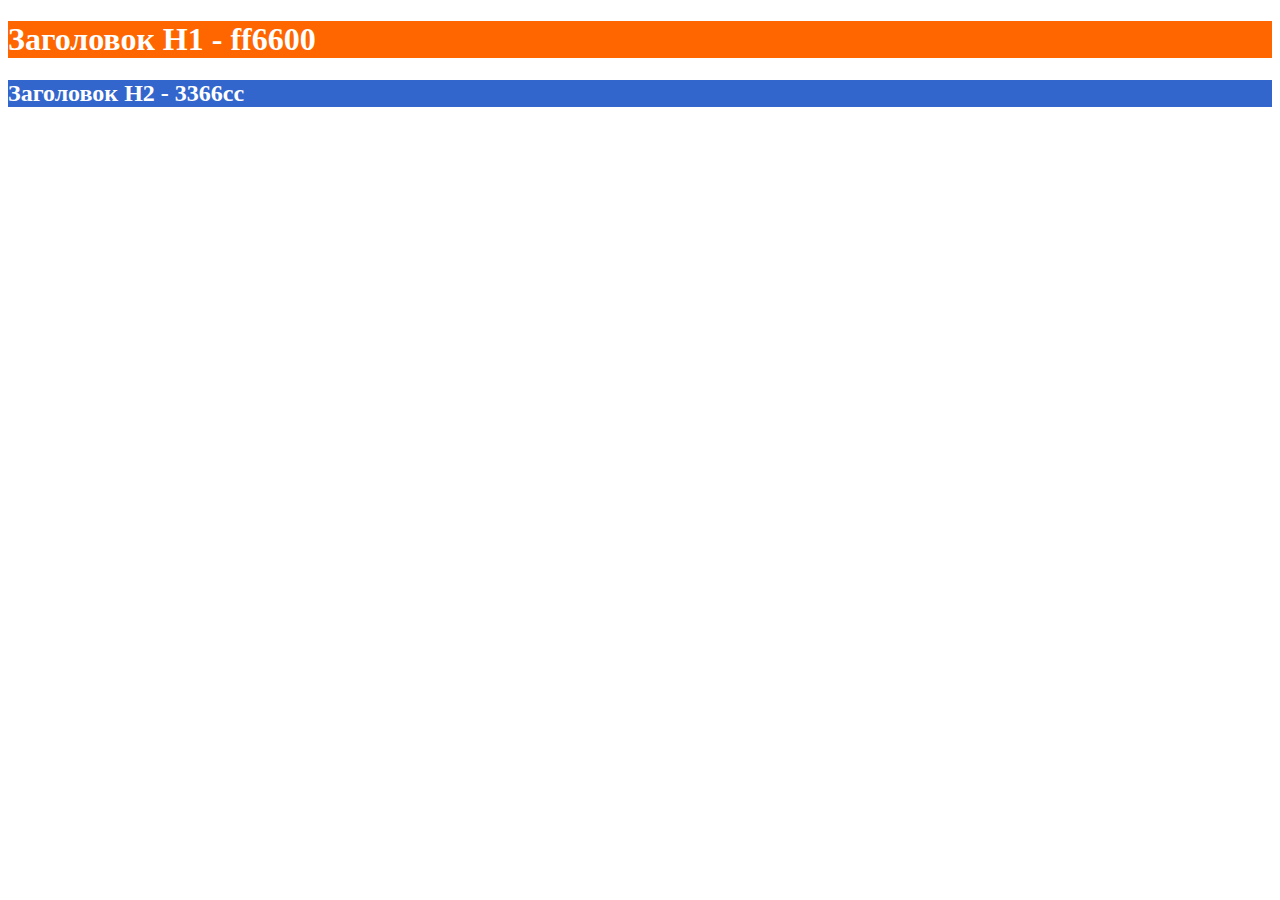
<file: theory/009-css-colors-006-css-practice/index.html>
<!DOCTYPE html>
<html lang="ru">

<head>
    <meta charset="UTF-8">
    <meta name="viewport" content="width=device-width, initial-scale=1.0">
    <!-- TODO -->
    <!-- TODO 1: Создай и подключите файл стилей -->
     <link rel="stylesheet" href="style.css">
    <title>Задание по стилям</title>
</head>

<body>
    <h1>Заголовок H1 - ff6600</h1>
    <!-- TODO 2: Задайте заливку h1 цветом #ff6600 для заголовка h1 -->
    <h2>Заголовок H2 - 3366cc</h2>
    <!-- TODO 3: Задайте заливку h2 цветом #3366cc для заголовка h2 -->
    <!-- TODO 4: Добавьте стиль, чтобы заголовки имели белый цвет текста -->
</body>

</html>
</file>
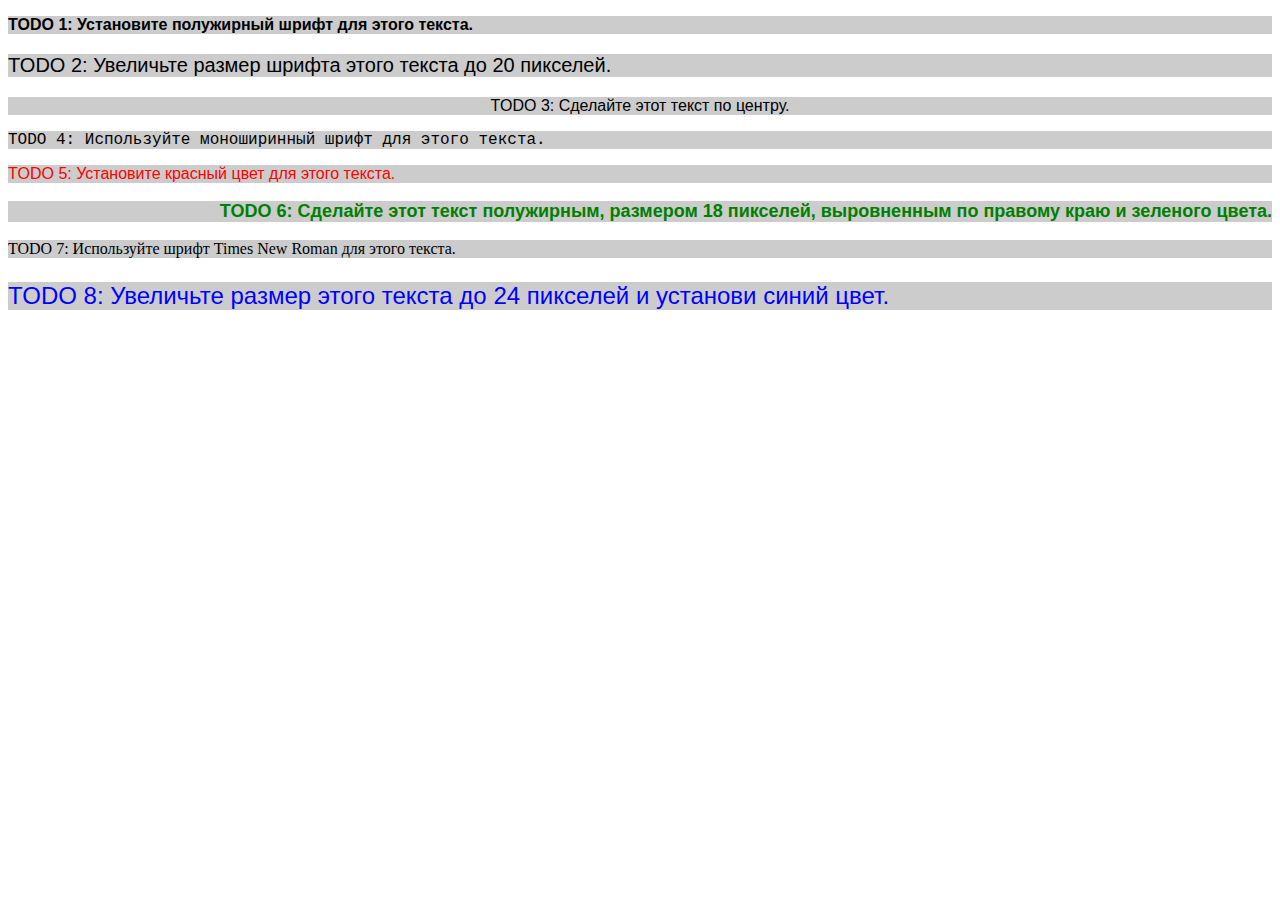
<file: theory/014-css-font-property-practice/my_solution/index.html>
<!DOCTYPE html>
<html lang="ru">

<head>
    <meta charset="UTF-8">
    <meta name="viewport" content="width=device-width, initial-scale=1.0">
    <link rel="stylesheet" href="styles.css">
    <title>Задания по изменению свойств шрифтов</title>
</head>

<body>

    <p class="task-bold">
        TODO 1: Установите полужирный шрифт для этого текста.
    </p>

    <p class="task-size">
        TODO 2: Увеличьте размер шрифта этого текста до 20 пикселей.
    </p>

    <p class="task-center">
        TODO 3: Сделайте этот текст по центру.
    </p>

    <p class="task-monospace">
        TODO 4: Используйте моноширинный шрифт для этого текста.
    </p>

    <p class="task-color">
        TODO 5: Установите красный цвет для этого текста.
    </p>

    <p class="task-complex">
        TODO 6: Сделайте этот текст полужирным, размером 18 пикселей, выровненным по правому краю и зеленого цвета.
    </p>

    <p class="task-times-new-roman">
        TODO 7: Используйте шрифт Times New Roman для этого текста.
    </p>

    <p class="task-large-blue">
        TODO 8: Увеличьте размер этого текста до 24 пикселей и установи синий цвет.
    </p>
</body>

</html>
</file>
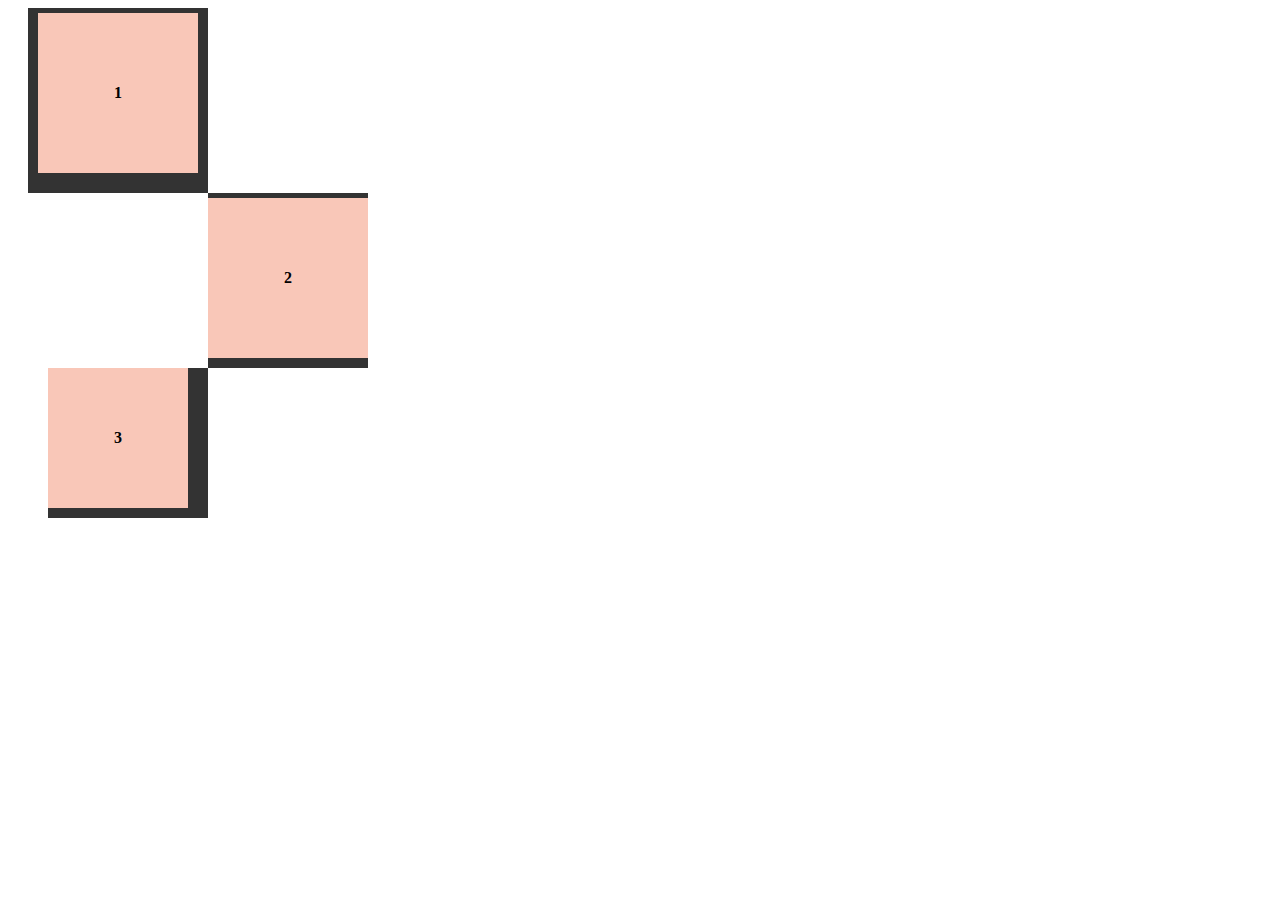
<file: theory/018-div-practice/my_solution/index.html>
<!DOCTYPE html>
<html lang="ru">

<head>
    <meta charset="UTF-8">
    <meta name="viewport" content="width=device-width, initial-scale=1.0">
    <title>Шахматная верстка</title>
    <style>
        div {
            border-color: #333;
            width: 100px;
            height: 100px;
            text-align: center;
            line-height: 100px;
            background-color: #f9c7b8;
            font-weight: bold;
            border-style: solid;
        }

        .box1 {
            margin: 0px 10px 10px 20px;
            padding: 30px;
            /* border-width: ; */
            border-width: 5px 10px 20px 10px;
            /*border-color: white;*/
        }

        .box2 {
            margin: -10px 0px 20px 200px;
            padding: 30px;
            /* border-width: */
            border-width: 5px 0px 10px 0px;            
        }

        .box3 {
            /* margin:  */
            margin: -20px 0 0 40px;            
            /* padding:*/
            padding: 20px;
            border-width: 0px 20px 10px 0px;
        }
    </style>
</head>

<body>

    <div class="box1">1</div>
    <div class="box2">2</div>
    <div class="box3">3</div>

</body>

</html>
</file>
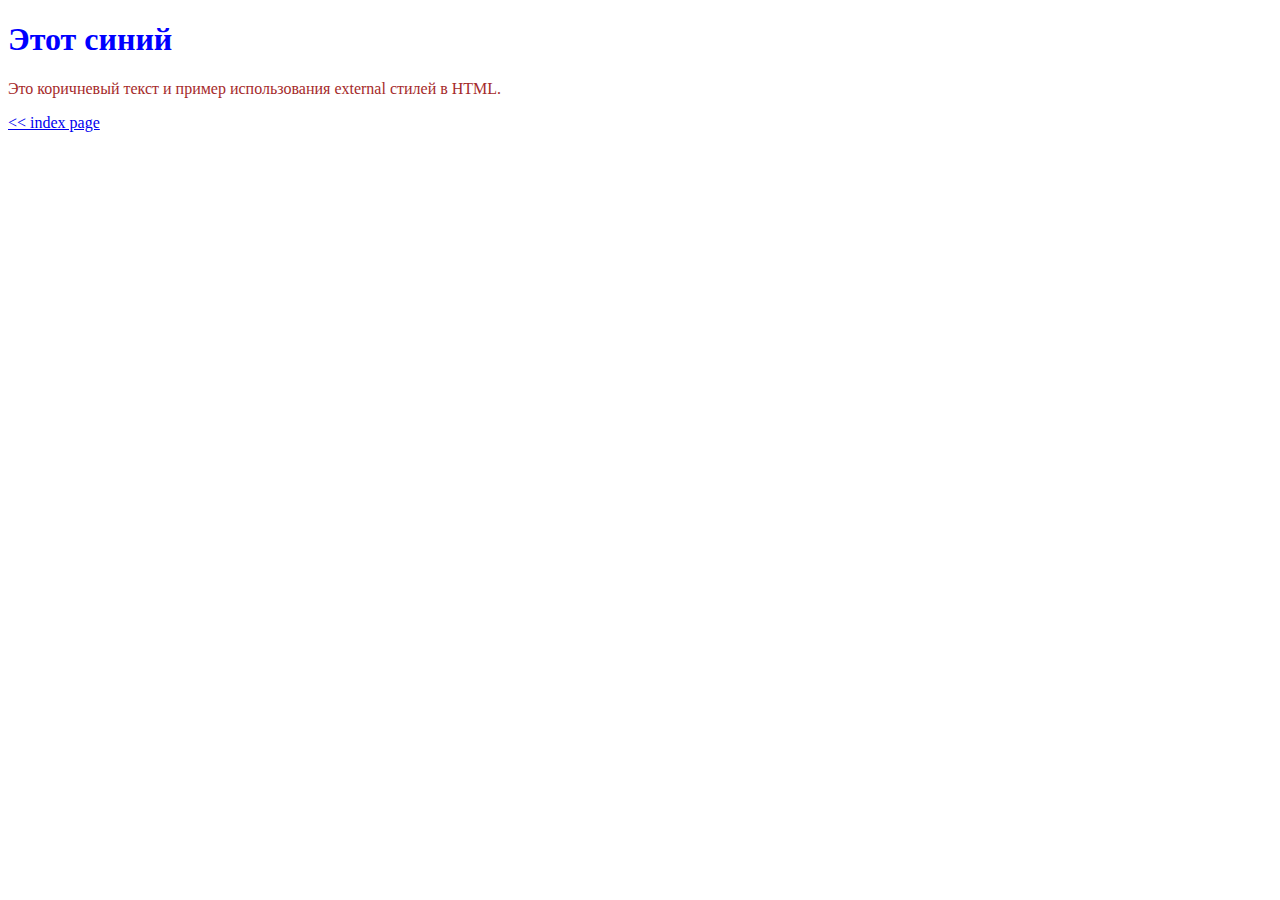
<file: theory/004-css-mastering-practice/external.html>
<!DOCTYPE html>
<html lang="ru">

<head>
    <meta charset="UTF-8">
    <meta name="viewport" content="width=device-width, initial-scale=1.0">
    <title>Практика External Styles</title>
    <link rel="stylesheet" href="style.css">
</head>

<body>
    <h1>Этот синий</h1>
    <p>Это коричневый текст и пример использования external стилей в HTML.</p>
    <p><a href="./index.html">&lt&lt index page</a></p>
</body>

</html>
</file>
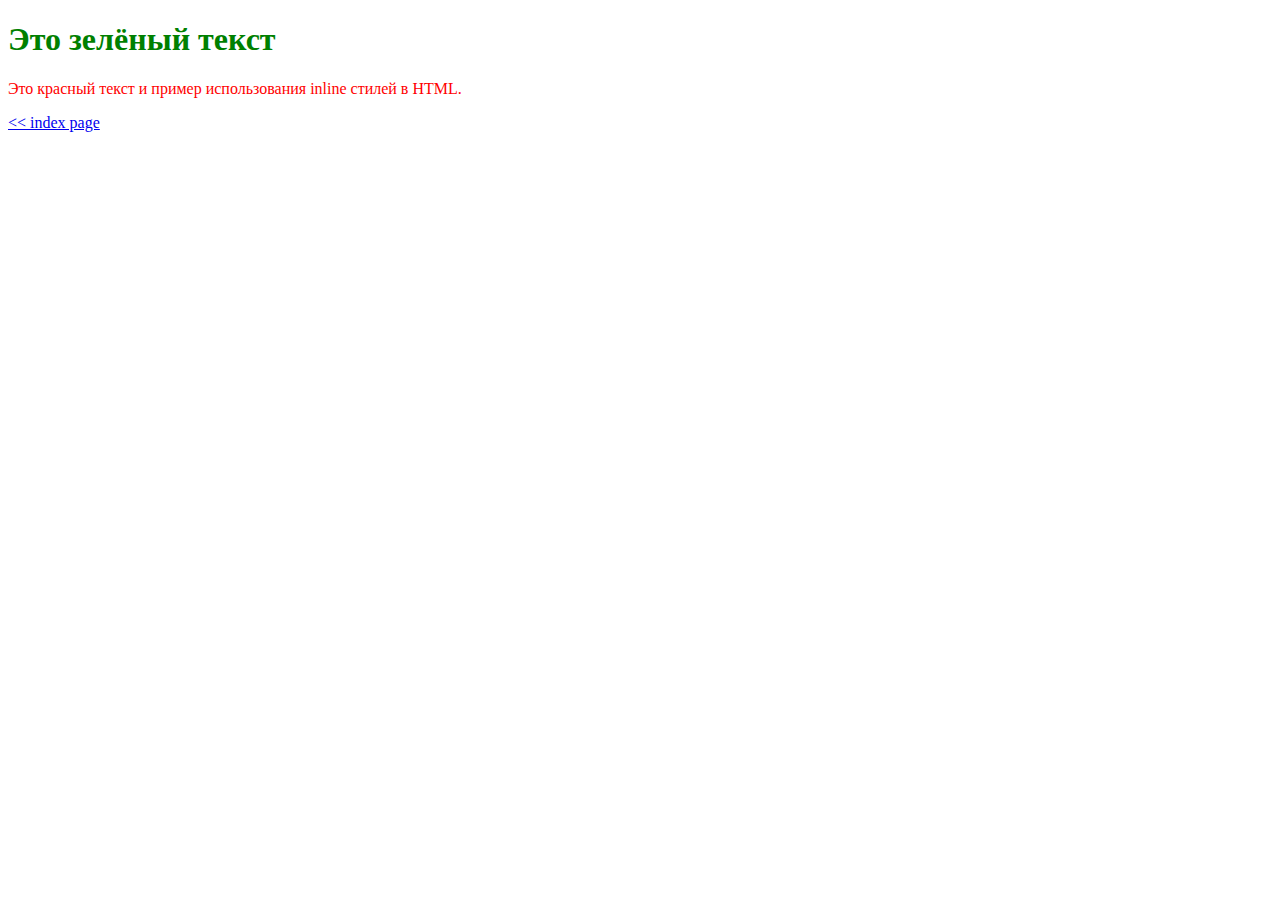
<file: theory/004-css-mastering-practice/inline.html>
<!DOCTYPE html>
<html lang="ru">

<head>
    <meta charset="UTF-8">
    <meta name="viewport" content="width=device-width, initial-scale=1.0">
    <title>Практика Inline Styles</title>
</head>

<body>
    <h1 style="color:green;">
        Это зелёный текст
    </h1>
    <p style="color: red;">
        Это красный текст и пример использования inline стилей в HTML.
    </p>
    <p><a href="./index.html">&lt&lt index page</a></p>
</body>

</html>
</file>
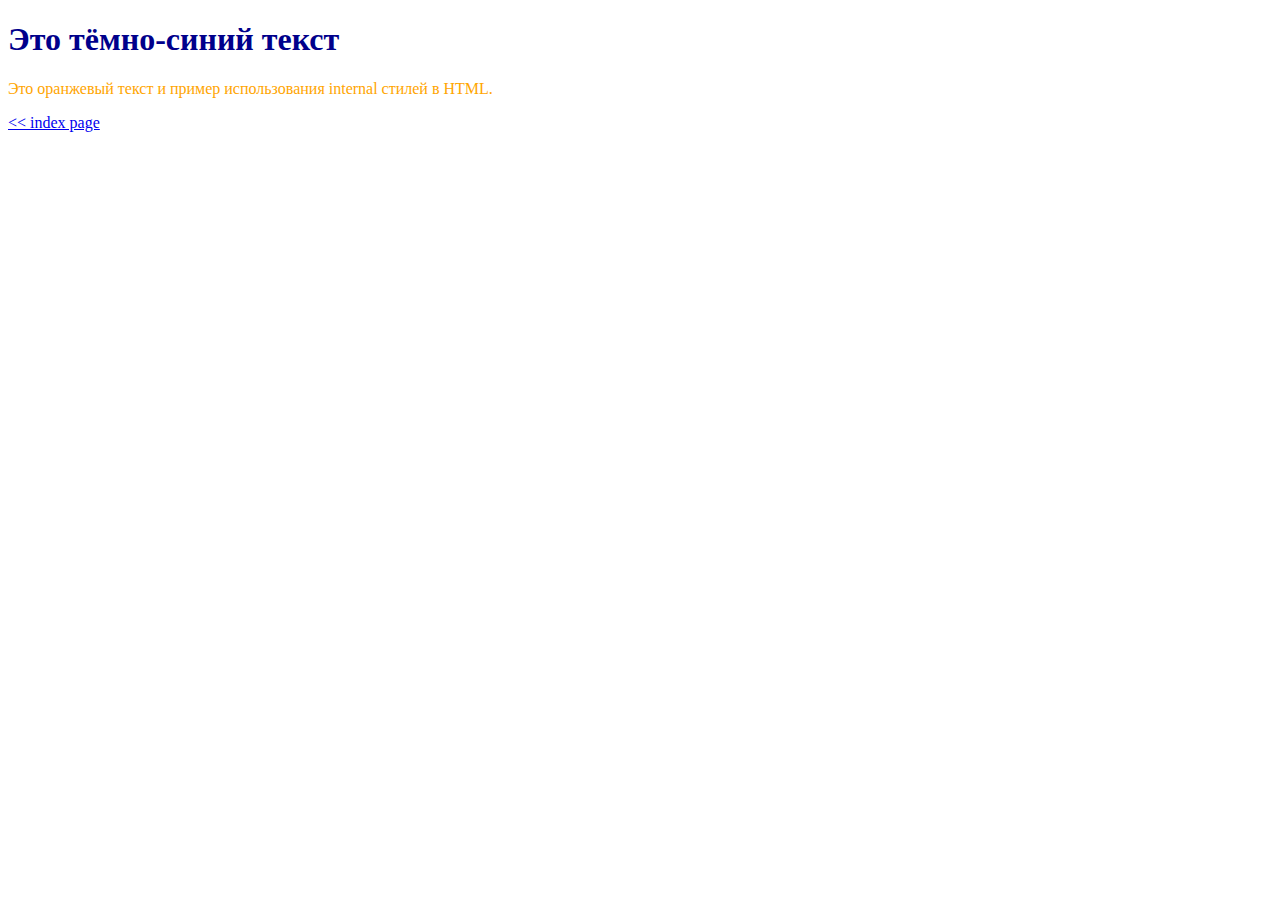
<file: theory/004-css-mastering-practice/internal.html>
<!DOCTYPE html>
<html lang="ru">

<head>
    <meta charset="UTF-8">
    <meta name="viewport" content="width=device-width, initial-scale=1.0">
    <title>Практика Internal Styles</title>
    <style>
        h1 {
            color: darkblue;
        }
        p {
            color: orange;
        }
    </style>
</head>

<body>
    <h1>Это тёмно-синий текст</h1>
    <p>Это оранжевый текст и пример использования internal стилей в HTML.</p>
    <p><a href="./index.html">&lt&lt index page</a></p>
</body>

</html>
</file>
<file: theory/009-css-colors-006-css-practice/style.css>
h1 {
    background-color: #ff6600;
}
h2 {
    background-color: #3366cc;
}
h1, h2 {
    color: white;
}
</file>
<file: theory/014-css-font-property-practice/my_solution/styles.css>
body {
    font-family: Arial, sans-serif;
}

p {
    background-color: #ccc;
}

.task-bold {
    font-weight: bold;
}

.task-size {
    font-size: 20px;
}

.task-center {
    text-align: center;
}

.task-monospace {
    font-family: 'Courier New', Courier, monospace;
}

.task-color {
    color: red;
}

.task-complex {
    font-weight: bold;
    font-size: 18px;
    text-align: right;
    color: green;
}

.task-times-new-roman {
    font-family: 'Times New Roman', Times, serif;
}

.task-large-blue {
    font-size: 24px;
    color: blue;
}

.task-justify {}

.task-normal {}
</file>
<file: theory/004-css-mastering-practice/style.css>
h1 {
    color: blue;
}
p {
    color: brown;
}
</file>
